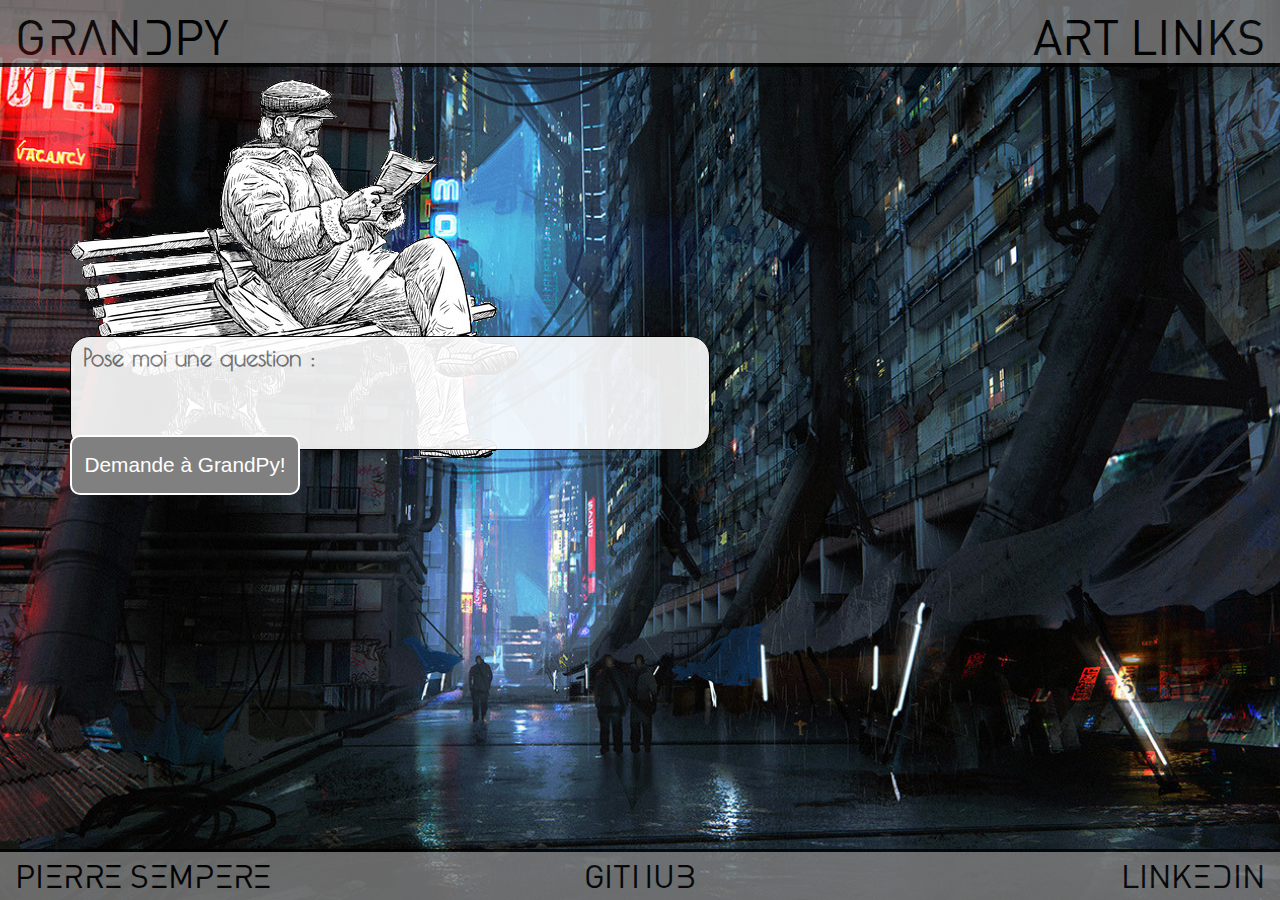
<file: html/index.html>
<!DOCTYPE html>
<html>
    <head>
        <meta charset="UTF-8">
        <title>GrandPy Bot</title>
        <meta name = "viewport" content = "width = device-width, initial-scale = 1.0, maximum-scale = 1.0, user-scalable = no">
        <link rel="stylesheet" href="https://stackpath.bootstrapcdn.com/bootstrap/4.5.2/css/bootstrap.min.css" integrity="sha384-JcKb8q3iqJ61gNV9KGb8thSsNjpSL0n8PARn9HuZOnIxN0hoP+VmmDGMN5t9UJ0Z" crossorigin="anonymous">
        <link href="../style/styles.css" rel="stylesheet">
        <script src="../scripts/script.js"></script>
    </head>
    <body>
        <header class="header">
            <div class="container-fluid">
                <div class="row" id="rowsofheader">
                    <div class="col" style="text-align: left;">GrandPy</div>
                    <div class="col" style="text-align: right;"><a href="./artists.html" alt="Artists" target="_self" name="artists">Art Links</a></div>
                </div>
            </div>
        </header>
        <div class="container" style="opacity: 100%;">
            <div class="row">
                <form method="GET">
                    <textarea id="question" class="translate-middle" name="message" rows="3" placeholder="Pose moi une question :"></textarea>
                    <button class="validate" type="button" onclick="alertButton()">Demande à GrandPy!</button>
                </form>
            </div>
            <div class="row">
                <img src="../media/oldman.png" class="image-fluid float-start" alt="GrandPy">
            </div>
        </div>
        <footer class="footer">
            <div class="container-fluid">
                <div class="row">
                    <div class="col">Pierre Sempere</div>
                    <div class="col" style="text-align: center;"><a href="https://github.com/Psemp/OC_P7" alt="Github link" target="_blank" name="Github">Github  </a></div>
                    <div class="col" style="text-align: right;"><a href="https://www.linkedin.com/in/pierre-semp%C3%A9r%C3%A9-25714417a/" alt="linkedin" target="_blank" name="linkedin">  LinkedIn</a></div>
                </div>
            </div>
        </footer>
    </body>
</html>
</file>
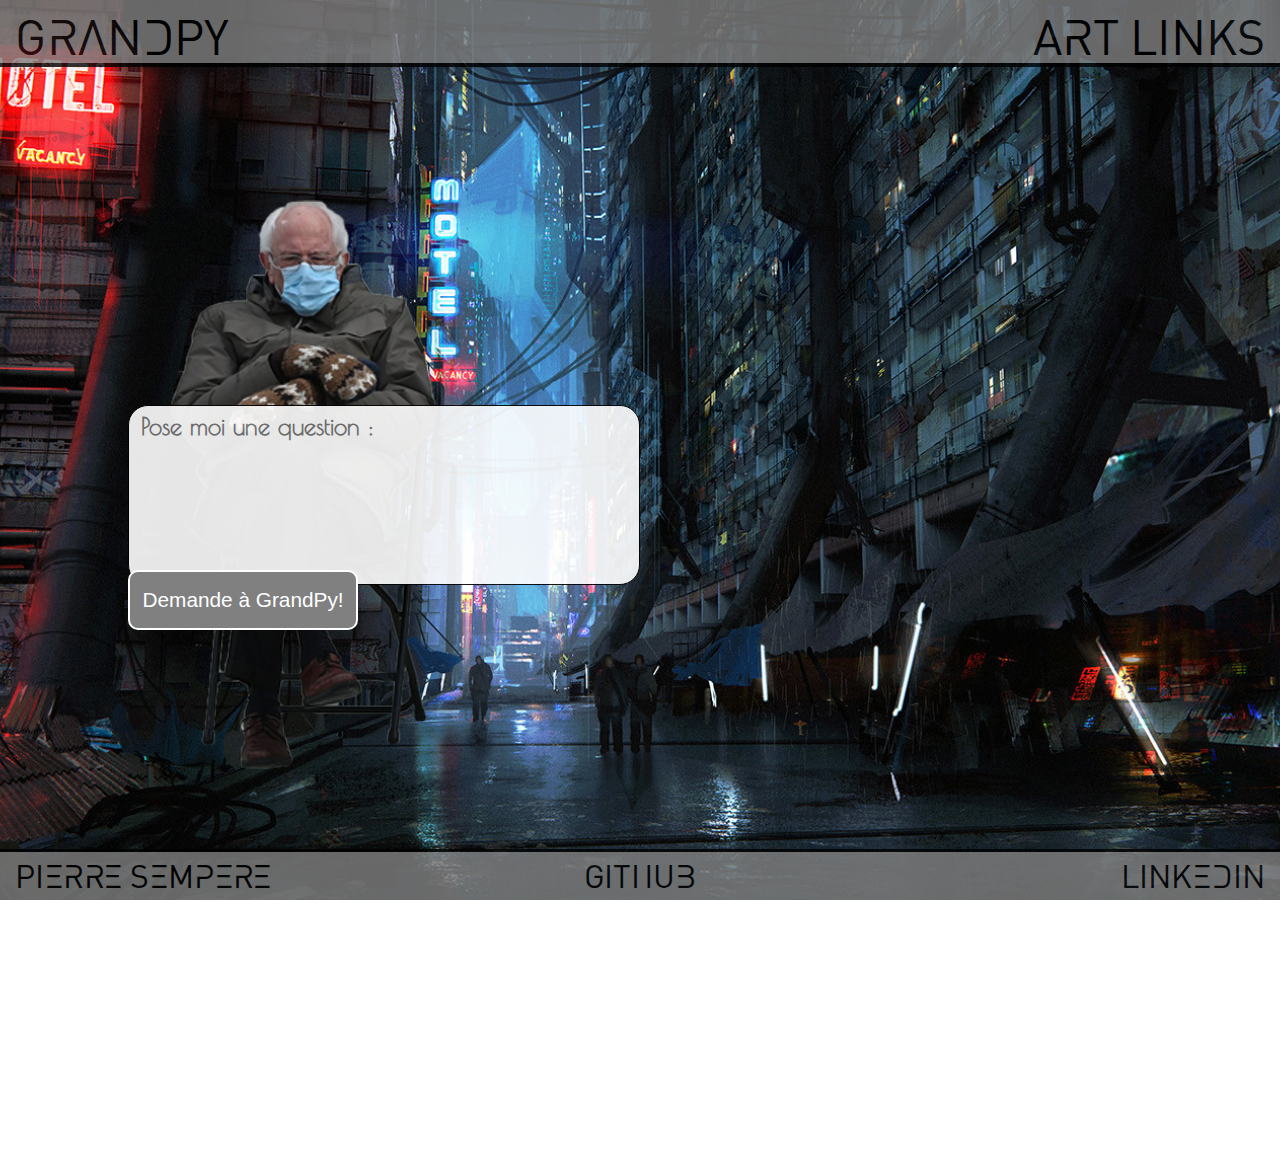
<file: GrandPyApp/templates/index.html>
<!DOCTYPE html>

<html>

    <head>
        <meta charset="UTF-8">
        <title>GrandPy Bot</title>
        <meta name = "viewport" content = "width = device-width, initial-scale = 1.0, maximum-scale = 1.0, user-scalable = no">
        <link rel="stylesheet" href="https://stackpath.bootstrapcdn.com/bootstrap/4.5.2/css/bootstrap.min.css" integrity="sha384-JcKb8q3iqJ61gNV9KGb8thSsNjpSL0n8PARn9HuZOnIxN0hoP+VmmDGMN5t9UJ0Z" crossorigin="anonymous">
        <link href="../static/styles.css" rel="stylesheet">
        <script src="https://ajax.googleapis.com/ajax/libs/jquery/3.3.1/jquery.min.js"></script>
        <script src="../static/script.js"></script>
    </head>

    <body style="overflow: hidden">
        <header class="header">
            <div class="container-fluid">
                <div class="row" id="rowsofheader">
                    <div class="col" style="text-align: left;">GrandPy</div>
                    <div class="col" style="text-align: right;"><a href="https://www.artstation.com/blast" alt="Artists" target="_blank" name="artists">Art Links</a></div>
                </div>
            </div>
        </header>
        <div class="container" style="opacity: 100%;">
            <div class="row">
                <form method="POST">
                    <textarea id="question" class="translate-middle" rows="3" placeholder="Pose moi une question :"></textarea>
                    <button id="validate" type="button">Demande à GrandPy!</button>
                </form>
                <div id="answer"> </div>
            </div>
            <div class="row">
                <img src="../static/media/bernie.png" class="image-fluid float-start" alt="GrandPy">
            </div>
        </div>
        <footer class="footer">
            <div class="container-fluid">
                <div class="row">
                    <div class="col">Pierre Sempere</div>
                    <div class="col" style="text-align: center;"><a href="https://github.com/Psemp/OC_P7" alt="Github link" target="_blank" name="Github">Github  </a></div>
                    <div class="col" style="text-align: right;"><a href="https://www.linkedin.com/in/pierre-semp%C3%A9r%C3%A9-25714417a/" alt="linkedin" target="_blank" name="linkedin">  LinkedIn</a></div>
                </div>
            </div>
        </footer>
    </body>

</html>
</file>
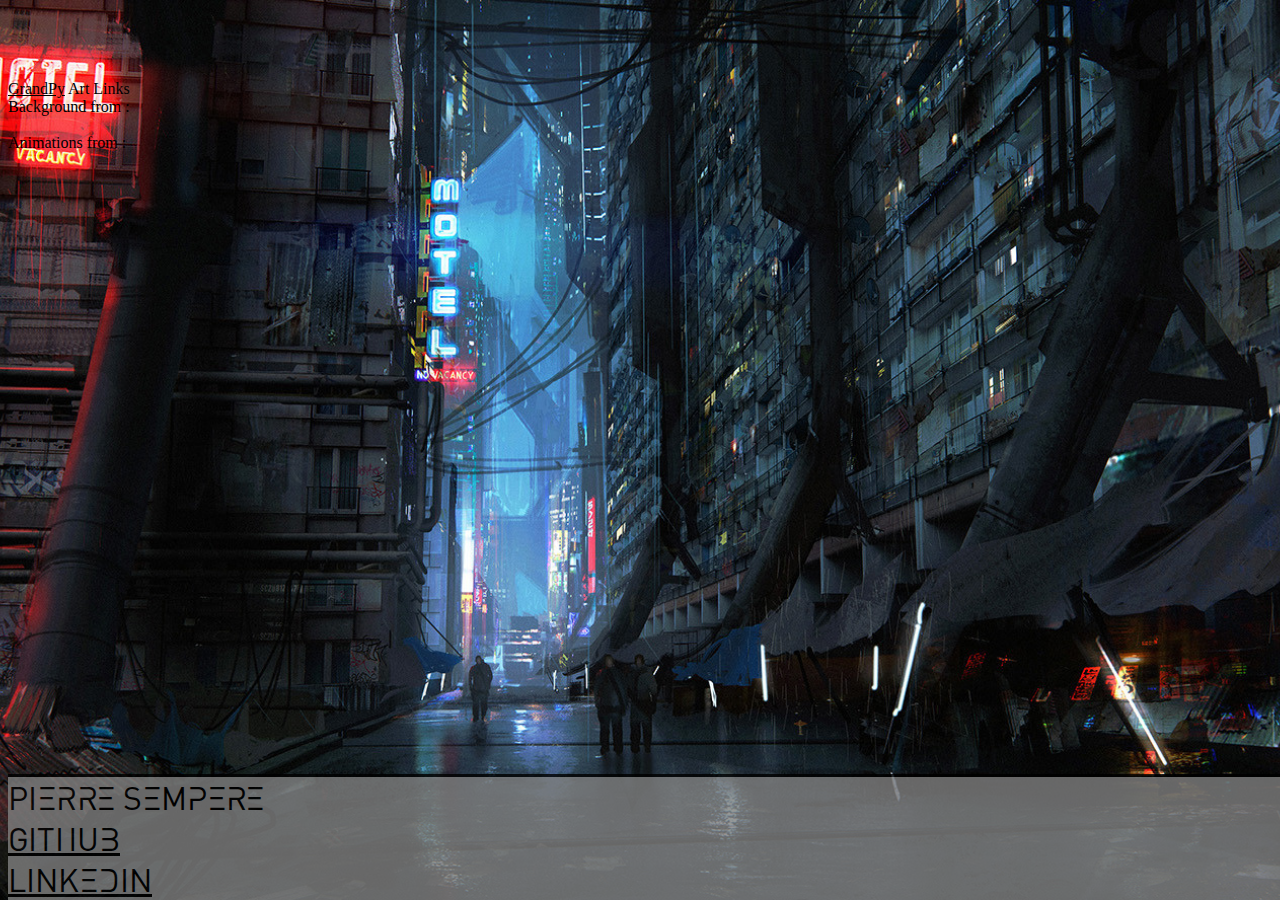
<file: html/artists.html>
<!DOCTYPE html>
<html>
    <head>
        <meta charset="UTF-8">
        <title>GrandPy Bot</title>
        <meta name="viewport" content="width=device-width, initial-scale=1">
        <link href="../style/styles.css" rel="stylesheet">
        <script src="../scripts/script.js"></script>
    </head>
    <body>
    <header class="dropdown-header">
        <div id="headerbox">
                <span id="pagetitle"><a href="./index.html" alt="index" target="_self" name="Index">GrandPy</a></span>
                <span id="artlinks">Art Links</span>
        </div>
    </header>
    <div class="width100">
        <div> Background from : </div>
        <br />
        <div> Animations from :</div>
    </div>
    
    <footer class="footer">
        <div id="footerbox">
            <div>Pierre Sempere</div>
            <div><a href="https://github.com/Psemp/OC_P7" alt="Github link" target="_blank" name="Github">Github  </a></div>
            <div><a href="https://www.linkedin.com/in/pierre-semp%C3%A9r%C3%A9-25714417a/" alt="linkedin" target="_blank" name="linkedin">  LinkedIn</a></div>
        </div>
    </footer>
    </body>
</html>
</file>
<file: style/styles.css>
@font-face {
    font-family: 'Poiret';
    src: url("../fonts/PoiretOne-Regular.ttf");

}
@font-face {
    font-family: 'Protomolecule';
    src: url("../fonts/Protomolecule-Regular.ttf");
}

.header{
    position: absolute;
    height: 1.4em;
    top: 0;
    font-family: 'Protomolecule', "Arial";
    font-size: 3em;
    color: black;
    width: 100%;
    background-color: grey;
    border-bottom: solid 4px black;
    opacity: 80%;
    margin-bottom: 10%;
    overflow: hidden;
}

.footer{
    width: 100%;
    position:absolute;
    bottom: 0;
    background-color: grey;
    font-family: 'Protomolecule', 'Arial';
    font-size: 2em;
    border-top: solid 3px black;
    overflow: auto;
    opacity: 80%;
    color: black;
    overflow: hidden;
}


body{
    margin-top: 5em;
}

#button{
    background-color: grey;
    border: solid 2px;
    border-radius: 10px;
    color: white;
    padding: 0.6em 0.6em;
    text-align: center;
    display: inline-block;
    font-size: 1.3em;
    margin-left: 50%;
    outline: none;
    opacity: 90%;
}
#button:hover {
    background-color: rgb(49, 49, 49);
}

a{
    color: black;
}
a:hover{
    color:white
}
textarea{
    width: 50%;
    max-width: 80%;
    font-family: 'Poiret','Arial';
    font-size: 1.5em;
    font-weight: bold;
    border: solid 1.5px;
    border-radius: 20px;
    resize: none;
    outline: none;
    padding-inline-start: 0.5em;
    opacity: 90%;
    margin-right: 20%;
}
.validate{
    position: absolute;
    bottom: 45%;
    margin-left: auto;
    background-color: grey;
    border: solid 2px;
    border-radius: 10px;
    color: white;
    padding: 0.6em 0.6em;
    text-align: center;
    display: inline-block;
    font-size: 1.3em;
    margin-left: 0%;
    outline: none;
    opacity: 100%;
}
.validate:hover {
    background-color: rgb(49, 49, 49);
}

body{
    background: url("../media/benjamin-last-scifistreet1b-blast-post.jpg") no-repeat center fixed;
    background-size: cover;
    justify-content: center;
    align-items: center;
}

.translate-middle{
    position: absolute;
    bottom: 50%;
}
</file>
<file: GrandPyApp/static/styles.css>
@font-face {
    font-family: 'Poiret';
        src: url("../static/fonts/PoiretOne-Regular.ttf");

}

@font-face {
    font-family: 'Protomolecule';
        src: url("../static/fonts/Protomolecule-Regular.ttf");
}

.header{
    position: absolute;
    height: 1.4em;
    top: 0;
    font-family: 'Protomolecule', "Arial";
    font-size: 3em;
    color: black;
    width: 100%;
    background-color: grey;
    border-bottom: solid 4px black;
    opacity: 80%;
    margin-bottom: 10%;
    overflow: hidden;
}

.footer{
    width: 100%;
    position:absolute;
    bottom: 0;
    background-color: grey;
    font-family: 'Protomolecule', 'Arial';
    font-size: 2em;
    border-top: solid 3px black;
    overflow: auto;
    opacity: 80%;
    color: black;
    overflow: hidden;
}


body{
    margin-top: 5em;
}

#button{
    background-color: grey;
    border: solid 2px;
    border-radius: 10px;
    color: white;
    padding: 0.6em 0.6em;
    text-align: center;
    display: inline-block;
    font-size: 1.3em;
    margin-left: 50%;
    outline: none;
    opacity: 90%;
}
#button:hover {
    background-color: rgb(49, 49, 49);
}

a{
    color: black;
}
a:hover{
    color:white
}
#question{
    width: 40%;
    height: 20%;
    max-width: 50%;
    font-family: 'Poiret','Arial';
    font-size: 1.5em;
    font-weight: bold;
    border: solid 1.5px;
    border-radius: 20px;
    resize: none;
    outline: none;
    padding-inline-start: 0.5em;
    opacity: 90%;
    margin-right: 40%;
    z-index: 100;
}
#validate{
    position: absolute;
    bottom: 30%;
    margin-left: auto;
    background-color: grey;
    border: solid 2px;
    border-radius: 10px;
    color: white;
    padding: 0.6em 0.6em;
    text-align: center;
    display: inline-block;
    font-size: 1.3em;
    margin-left: 0%;
    outline: none;
    opacity: 100%;
    left: 10%;
    z-index: 1000;
}
#validate:hover {
    background-color: rgb(49, 49, 49);
}
.translate-middle{
    position: absolute;
    right: 10%;
    bottom: 35%;
}

#answer{
    position: absolute;
    right: 2%;
    font-family: 'Poiret','Arial';
    font-size: 1.3em;
    font-weight: bold;
    color: white;
    padding-top: 2%;
    padding-left: 60%;
    text-justify: inter-word;
    z-index: 10;
}


body{
    background: url("../static/media/benjamin-last-scifistreet1b-blast-post.jpg") no-repeat center fixed;
    background-size: cover;
    justify-content: center;
    align-items: center;
}
</file>
